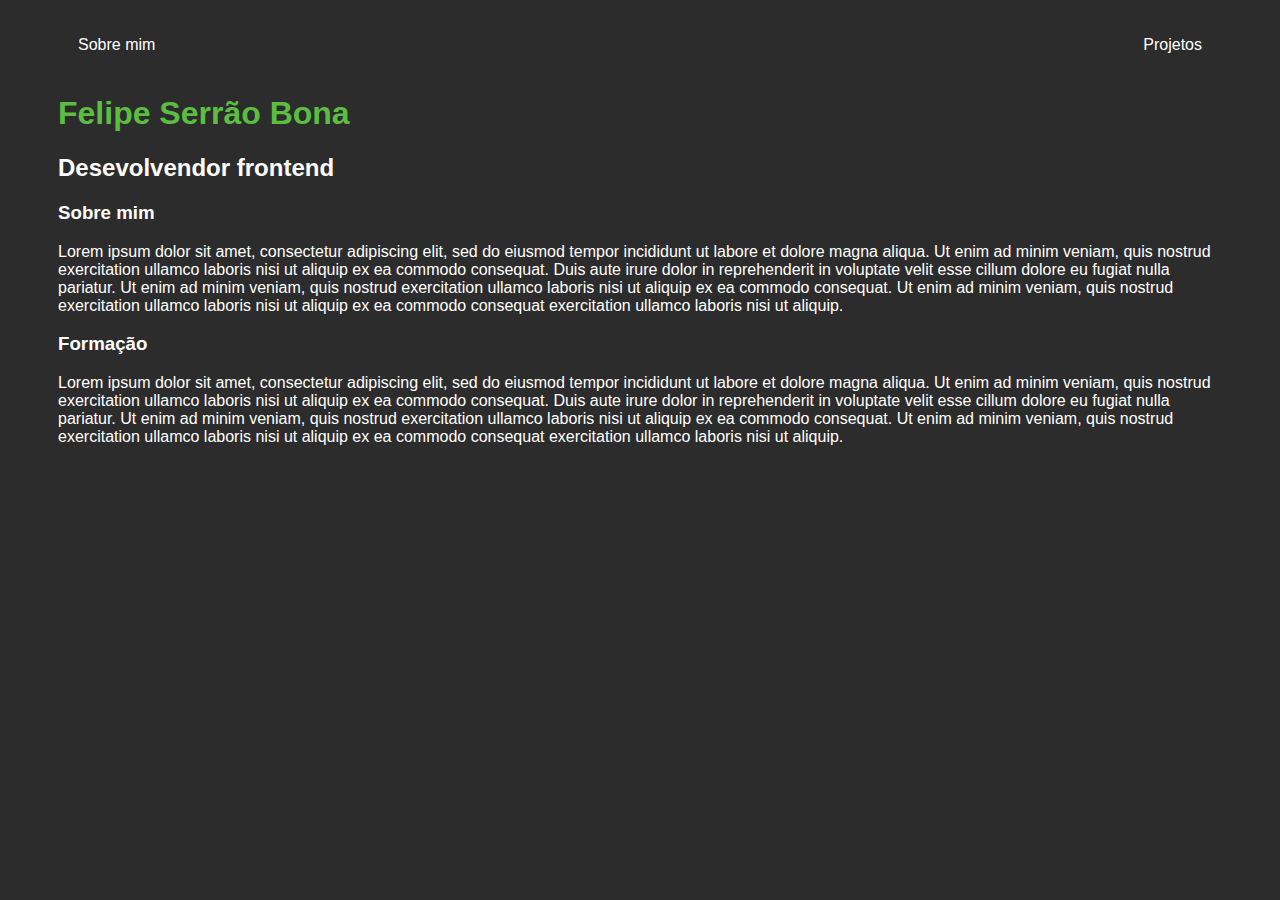
<file: index.html>
<!DOCTYPE html>
<html lang="en">

<head>
    <meta charset="UTF-8">
    <meta http-equiv="X-UA-Compatible" content="IE=edge">
    <meta name="viewport" content="width=device-width, initial-scale=1.0">
    <title>Portifolio Felipe bona</title>
    <link rel="stylesheet" href="index.css">
</head>

<body>
    <div class="container">
        <nav>
            <ul>
                <li>
                    <a href="index.html">Sobre mim</a>
                </li>
                <li>
                    <a href="project.html">Projetos</a>
                </li>
            </ul>
        </nav>

        <header>
            <div class="center">
        
            </div>
            <h1>Felipe Serrão Bona</h1>
            <h2>Desevolvendor frontend</h2>
        </header>

        <main>
            <section>
                <h3>Sobre mim</h3>
                <p>
                    Lorem ipsum dolor sit amet, consectetur adipiscing
                    elit, sed do eiusmod tempor incididunt ut labore
                    et dolore magna aliqua. Ut enim ad minim veniam, quis
                    nostrud exercitation ullamco laboris nisi ut aliquip
                    ex ea commodo consequat. Duis aute irure dolor in
                    reprehenderit in voluptate velit esse cillum dolore
                    eu fugiat nulla pariatur.
                    Ut enim ad minim veniam, quis
                    nostrud exercitation ullamco laboris nisi ut aliquip
                    ex ea commodo consequat.
                    Ut enim ad minim veniam, quis
                    nostrud exercitation ullamco laboris nisi ut aliquip
                    ex ea commodo consequat exercitation ullamco laboris nisi ut aliquip.
                </p>
            </section>
            <section>
                <h3>Formação</h3>
                <p>
                    Lorem ipsum dolor sit amet, consectetur adipiscing
                    elit, sed do eiusmod tempor incididunt ut labore
                    et dolore magna aliqua. Ut enim ad minim veniam, quis
                    nostrud exercitation ullamco laboris nisi ut aliquip
                    ex ea commodo consequat. Duis aute irure dolor in
                    reprehenderit in voluptate velit esse cillum dolore
                    eu fugiat nulla pariatur.
                    Ut enim ad minim veniam, quis
                    nostrud exercitation ullamco laboris nisi ut aliquip
                    ex ea commodo consequat.
                    Ut enim ad minim veniam, quis
                    nostrud exercitation ullamco laboris nisi ut aliquip
                    ex ea commodo consequat exercitation ullamco laboris nisi ut aliquip.
                </p>
           
        </main>
            
    </div>

</body>

</html>
</file>
<file: index.css>
body {
    color: white;
    background-color:  rgb(45, 44, 44);
    font-family: Arial, Helvetica, sans-serif;
}

ul {
    display: flex;
    justify-content: space-between;
    list-style-type: none;
    align-items: normal;
    padding: 20px;
}

a {
    color: white;
    text-decoration: none;
}



h1 {
    color: #5BBE42;
}

.container {
    padding: 0px 50px;
}



nav a:hover {
    color: #5BBE42;
}
</file>
